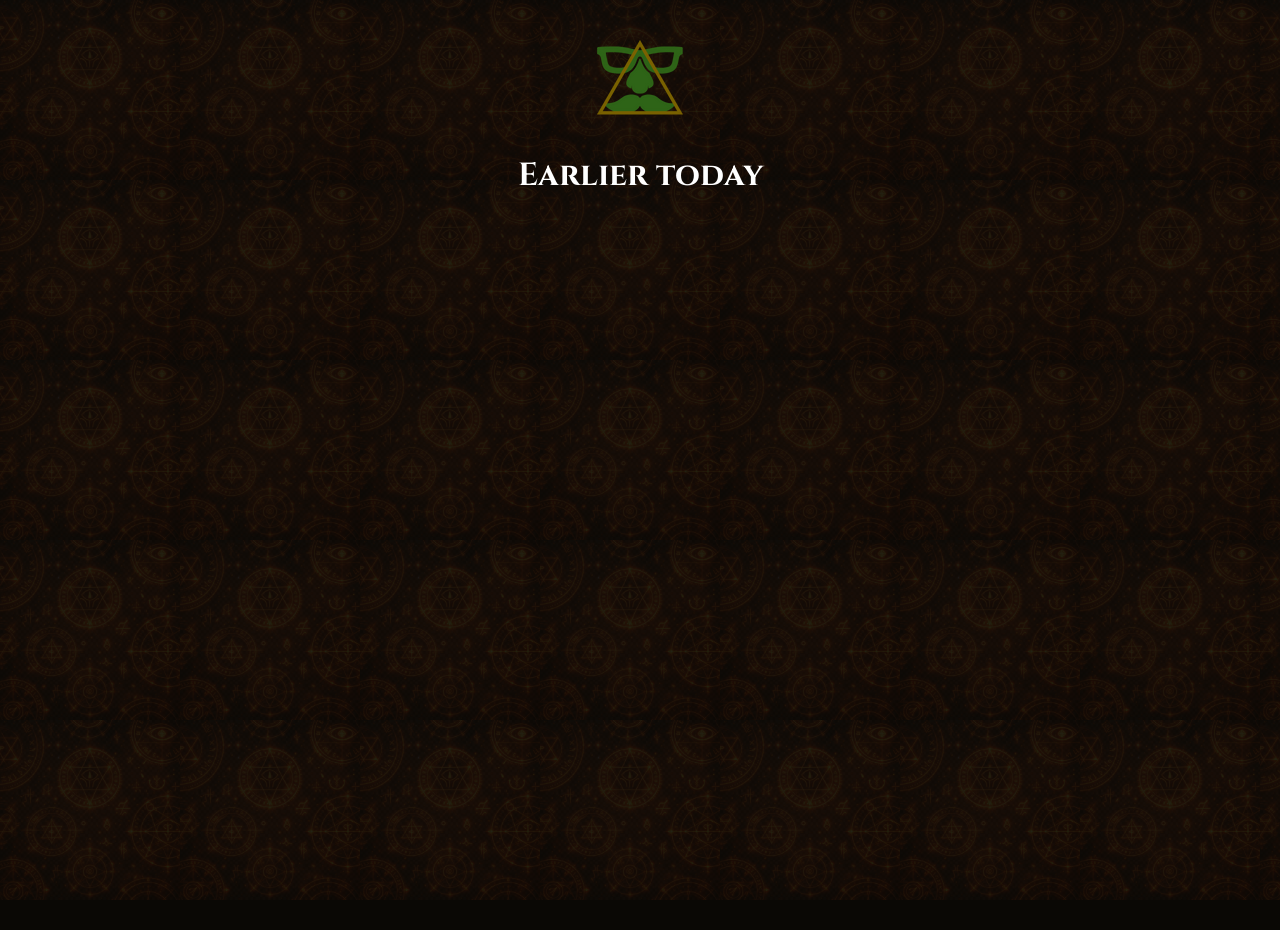
<file: day4/index.html>
<!DOCTYPE html>
<html lang="en">
<head>
<meta charset="UTF-8">
<meta name="viewport" content="width=device-width, initial-scale=1.0">
<title>Day 4 – The Poisoned Chalice</title>

<link href="https://fonts.googleapis.com/css2?family=Cinzel:wght@600;800&display=swap" rel="stylesheet">

<style>
body {
    margin:0;
    background:#0a0805;
    color:white;
    font-family:'Cinzel', serif;
    overflow-x:hidden;
}

.symbol-overlay {
    position:fixed;
    inset:0;
    background:url('images/symbols.png') repeat;
    background-size:180px;
    opacity:0.1;
    pointer-events:none;
    z-index:1;
}

#container {
    position:relative;
    z-index:5;
    min-height:100vh;
    display:flex;
    flex-direction:column;
    align-items:center;
    padding-top:30px;
}

#logo {
    width:100px;
    margin-bottom:14px;
    position:relative;
    z-index:10;
}

h1 {
    font-size:2em;
    margin:10px 0;
    opacity:1;
    text-align:center;
    width:100%;
    transition:opacity 1.2s ease;
}

/* Flickering heading */
@keyframes flicker {
    0%,100% { opacity:1; }
    50% { opacity:0.5; }
}
.flicker {
    animation: flicker 1.2s infinite alternate;
}

/* INTRO + SELECTION STACK */
#introContainer {
    position:relative;
    width:100%;
    min-height:360px;
    display:flex;
    flex-direction:column;
    align-items:center;
}

/* Intro chalice wrapper ONLY */
#introChaliceWrapper {
    position:relative;
    display:inline-block;
    top:60px; /* moves intro chalice + poison down for header spacing */
}

#chaliceIntro {
    width:200px;
    opacity:0;
    transition:opacity 2s ease;
    display:block;
}

/* Candle glow for first chalice */
#candleGlow {
    position:absolute;
    inset:-40px;
    border-radius:50%;
    background:radial-gradient(circle,
        rgba(255,190,90,0.35) 0%,
        rgba(255,160,60,0.18) 40%,
        transparent 70%);
    opacity:0;
    pointer-events:none;
}

@keyframes candleFlicker {
    0% {opacity:0.3;}
    30% {opacity:0.42;}
    60% {opacity:0.34;}
    100% {opacity:0.38;}
}

/* Poison bottle positioned relative to chalice with left offset */
#poison {
    position:absolute;
    width:140px;
    bottom:80%;       
    left:50%;         
    transform:translateX(-50%) rotate(0deg);
    margin-left:-40px; /* offset left for natural pour */
    opacity:0;
    transition:opacity 2s ease, transform 3.5s ease;
}

/* SELECTION */
#chalices {
    position:relative; /* aligned vertically with intro chalice */
    top:-180px; /* adjust to match vertical spot of intro chalice */
    display:flex;
    gap:30px;
    opacity:0;
    pointer-events:none;
    transition:opacity 2s ease;
}

.choice {
    width:140px;
    cursor:pointer;
    transition:transform .6s ease, opacity .6s ease;
}

.choice.fade {
    opacity:0;
    transform:scale(0.8);
}

.choice.selected {
    transform:scale(1.2);
}

/* RESULT + QR aligned directly below selection */
#result {
    margin-top:12px;
    font-size:1.8em;
    text-align:center;
    position:relative;
    top:-180px; /* same vertical offset as #chalices */
}

#qr {
    width:300px;
    margin-top:8px;
    display:none;
    position:relative;
    top:-180px; /* same vertical offset as #chalices */
}

/* MOBILE */
@media(max-width:700px){
    #chaliceIntro { width:160px; }
    #poison { width:110px; bottom:78%; margin-left:-35px; }
    .choice { width:110px; }
}
</style>
</head>

<body>
<div class="symbol-overlay"></div>

<div id="container">

    <img id="logo" src="images/logo.png">

    <h1 id="heading"></h1>

    <div id="introContainer">

        <!-- Intro chalice + poison inside same wrapper -->
        <div id="introChaliceWrapper">
            <div id="candleGlow"></div>
            <img src="images/chalice.png" id="chaliceIntro">
            <img src="images/poison.png" id="poison">
        </div>

        <!-- Selection -->
        <div id="chalices">
            <img src="images/chalice.png" class="choice" data-id="0">
            <img src="images/chalice.png" class="choice" data-id="1">
            <img src="images/chalice.png" class="choice" data-id="2">
        </div>

        <!-- Result inline with selection -->
        <div id="result"></div>
        <img id="qr" src="qr/day4prize.png">

    </div>
</div>

<script>
document.addEventListener("DOMContentLoaded", () => {

const heading = document.getElementById('heading');
const chaliceIntro = document.getElementById('chaliceIntro');
const poison = document.getElementById('poison');
const glow = document.getElementById('candleGlow');
const chalicesContainer = document.getElementById('chalices');
const choices = document.querySelectorAll('.choice');
const result = document.getElementById('result');
const qr = document.getElementById('qr');

let locked = true;
let poisonedIndex = Math.floor(Math.random() * 3);
let pulseIndex = 0;
let pulseTimer;

function typeText(text, cb) {
    let i = 0;
    heading.textContent = "";
    const t = setInterval(() => {
        heading.textContent += text[i++];
        if (i === text.length) {
            clearInterval(t);
            cb && cb();
        }
    }, 95);
}

/* INTRO */
typeText("Earlier today...", () => {

    setTimeout(() => {
        chaliceIntro.style.opacity = 1;
        glow.style.opacity = 1;
        glow.style.animation = "candleFlicker 1.3s infinite";
    }, 800);

    setTimeout(() => poison.style.opacity = 1, 3000);
    setTimeout(() => poison.style.transform = "translateX(-50%) rotate(65deg)", 5600);

    setTimeout(() => {
        poison.style.opacity = 0;
        chaliceIntro.style.opacity = 0;
        glow.style.opacity = 0;
    }, 8600);

    setTimeout(() => heading.style.opacity = 0, 9400);

    setTimeout(() => {
        glow.remove();
        heading.textContent = "Avoid the poisoned chalice";
        heading.style.opacity = 1;
        heading.classList.add("flicker"); // add flicker effect
        chalicesContainer.style.opacity = 1;
        chalicesContainer.style.pointerEvents = "auto";
        locked = false;
        startPulse();
    }, 10800);
});

/* Pulse loop for idle chalices */
function startPulse() {
    pulseTimer = setInterval(() => {
        choices.forEach(c => c.style.transform = "scale(1)");
        const c = choices[pulseIndex];
        c.style.transform = "scale(1.08) rotate(1deg)";
        pulseIndex = (pulseIndex + 1) % choices.length;
    }, 900);
}

/* Selection */
choices.forEach(choice => {
    choice.addEventListener('click', () => {
        if (locked) return;
        locked = true;
        clearInterval(pulseTimer);

        const id = Number(choice.dataset.id);

        choices.forEach(c => {
            if (c !== choice) c.classList.add('fade');
        });
        choice.classList.add('selected');

        setTimeout(() => {
            if (id === poisonedIndex) {
                result.textContent = "Oh no! You drank from the poisoned chalice!";
            } else {
                result.textContent = "You chose wisely.";
                qr.style.display = "block";
            }
        }, 500);
    });
});

});
</script>
</body>
</html>
</file>
